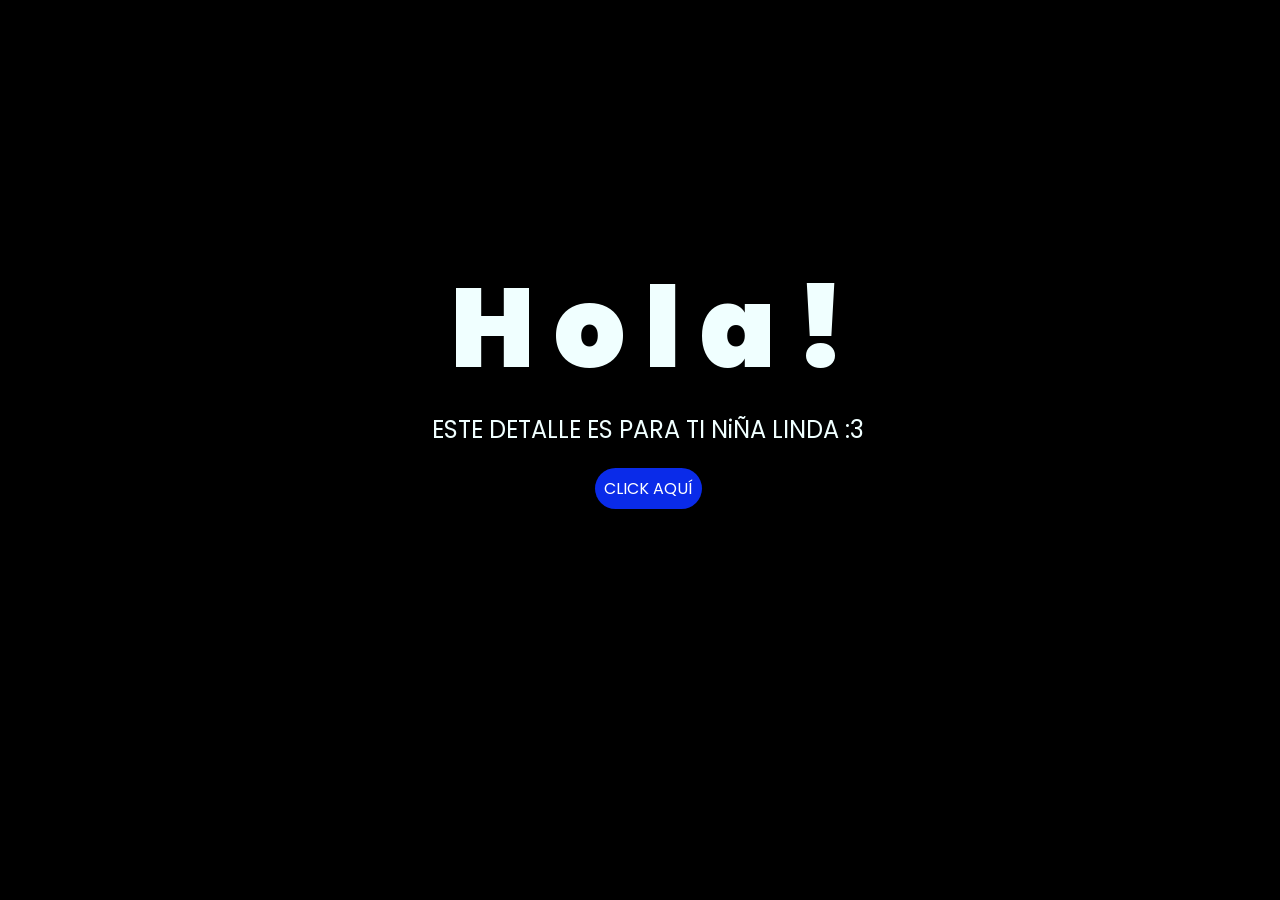
<file: index.html>
<!DOCTYPE html>
<html lang="es">

<head>
    <meta charset="UTF-8">
    <meta http-equiv="X-UA-Compatible" content="IE=edge">
    <meta name="viewport" content="width=device-width, initial-scale=1.0">
    <link rel="stylesheet" href="css/style.css">
    <link rel="icon" href="img/flowers.png" type="image/x-icon">
    <title>Flowers</title>
</head>

<body>
    <div class="greetings">
        <span>H</span>
        <span>o</span>
        <span>l</span>
        <span>a</span>
        <span>!</span>
    </div>
    <div class="description">
        <span>ESTE DETALLE ES PARA TI NiÑA LINDA :3</span>
    </div>
    <div class="button">
        <button class="botones">
            <a href="flower.html" style="color: #fff;">CLICK AQUÍ</a>
        </button>
    </div>

</body>

</html>
</file>
<file: css/style.css>
@import url('https://fonts.googleapis.com/css2?family=Poppins:ital,wght@0,500;1,900&display=swap');
*{
    font-family: 'Poppins',cursive;
}
body{
    color: azure;
    width: 100%;
    height: 82vh;
    display: flex;
    flex-direction: column;
    align-items: center;
    justify-content: center;
    background-color: black;
    /* padding-top: -30; */
}

.botones{
    padding: 9px;
    border-radius: 80px;
    background-color: transparent;
    border: none;
}

.botones a{
    background-color: #0a2be9;
    padding: 9px;
    border-radius: 80px;
    -webkit-border-radius: 80px;
    -moz-border-radius: 80px;
    -ms-border-radius: 80px;
    -o-border-radius: 80px;

}

.botones a:focus{
    background-color: rgb(50, 194, 194);
}

.greetings{
    font-size: 7rem;
    font-weight: 900;
}
.greetings > span{
    animation: glow 2.5s ease-in-out infinite;
}
@keyframes glow{
    0%, 100%{
        color: #fff;
        text-shadow: 0 0 12px #39c6d6, 0 0 50px #39c6d6, 0 0 100px #39c6d6;
    }
    10%, 90%{
        color: #111;
        text-shadow: none;
    }
}
.greetings > span:nth-child(2){
    animation-delay: .2s ;
}
.greetings > span:nth-child(3){
    animation-delay: .4s ;
}
.greetings > span:nth-child(4){
    animation-delay: .6s;
}
.greetings > span:nth-child(5){
    animation-delay: .8s;
}
.greetings > span:nth-child(6){
    animation-delay: 1s;
}

.description{
    font-size: 1.5rem;
    margin-bottom: 20px;
}

.button a{
    text-decoration: none;
    font-size: 1rem;
    color: #111;
}

@media screen and (max-width:574px){
    .greetings{
        display: block;
        font-size: 4rem;
        font-weight: 800;
        text-align: center;
    }
    .description{
        font-size: 2rem;
    }
    
    .button a{
        font-size: 1rem;
    }
}
</file>
